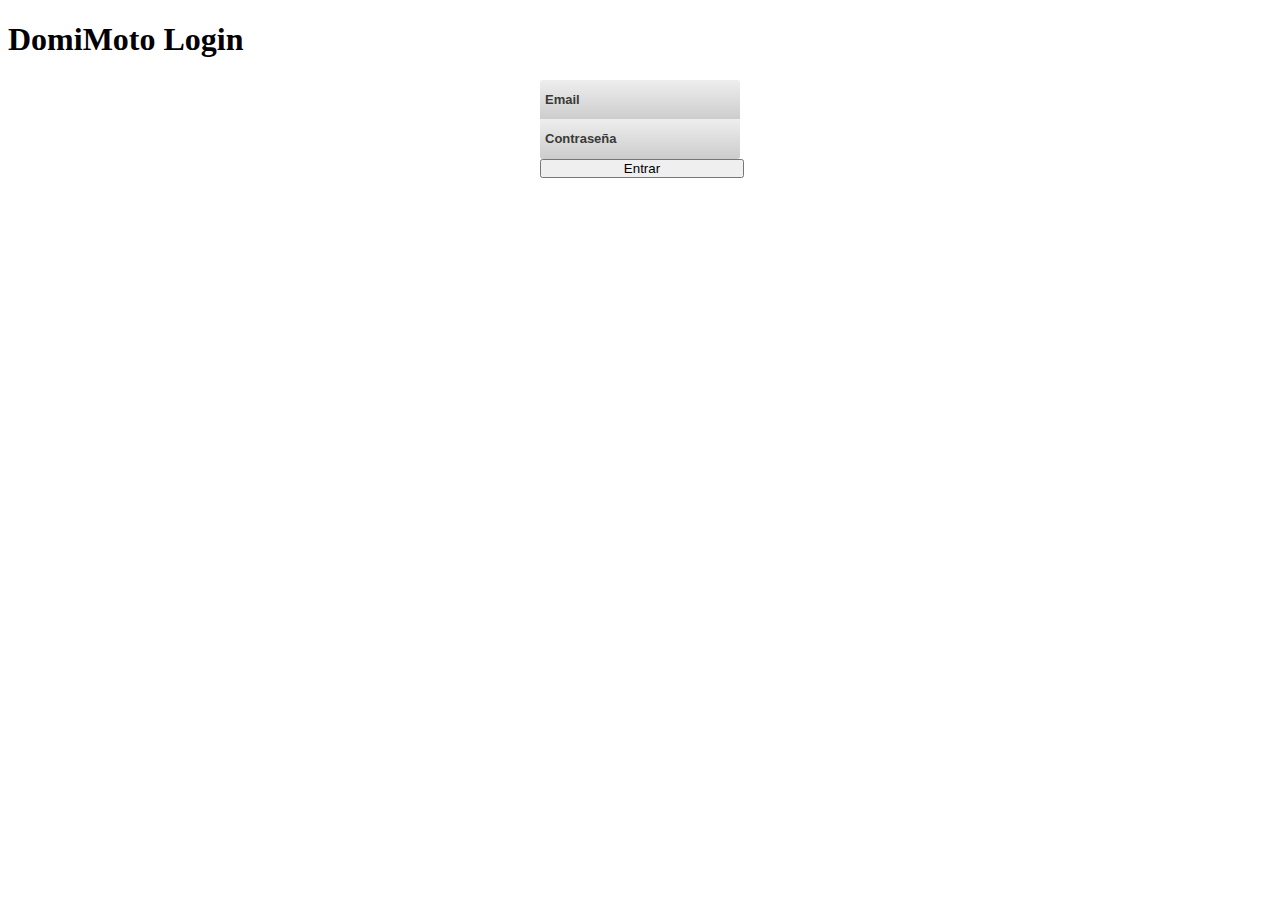
<file: platforms/android/assets/www/index.html>
<!DOCTYPE HTML>
<html>
<head>
	<script src="js/libs/jQuery.js"></script>
	<script src="js/db.js"></script>
	<script type="text/javascript" src="phonegap.js"></script>
	<link href="style/app.css" media="all" rel="stylesheet" type="text/css">
	<meta http-equiv="Content-type" content="text/html;charset=utf-8">

	<title>DomiMoto App</title>
</head>
<body>
<h1>DomiMoto Login</h1>
<div class="login">
	<input id="txFirstName" class="textfield"  type="text" placeholder="Email">
	<input id="txLastName" class="textfield" type="text" placeholder="Contraseña">
	<input id="AddDBValue" type="button" value="Entrar">
</div>
<script type="text/javascript">
    app.initialize();
</script>
</body>
</html>
</file>
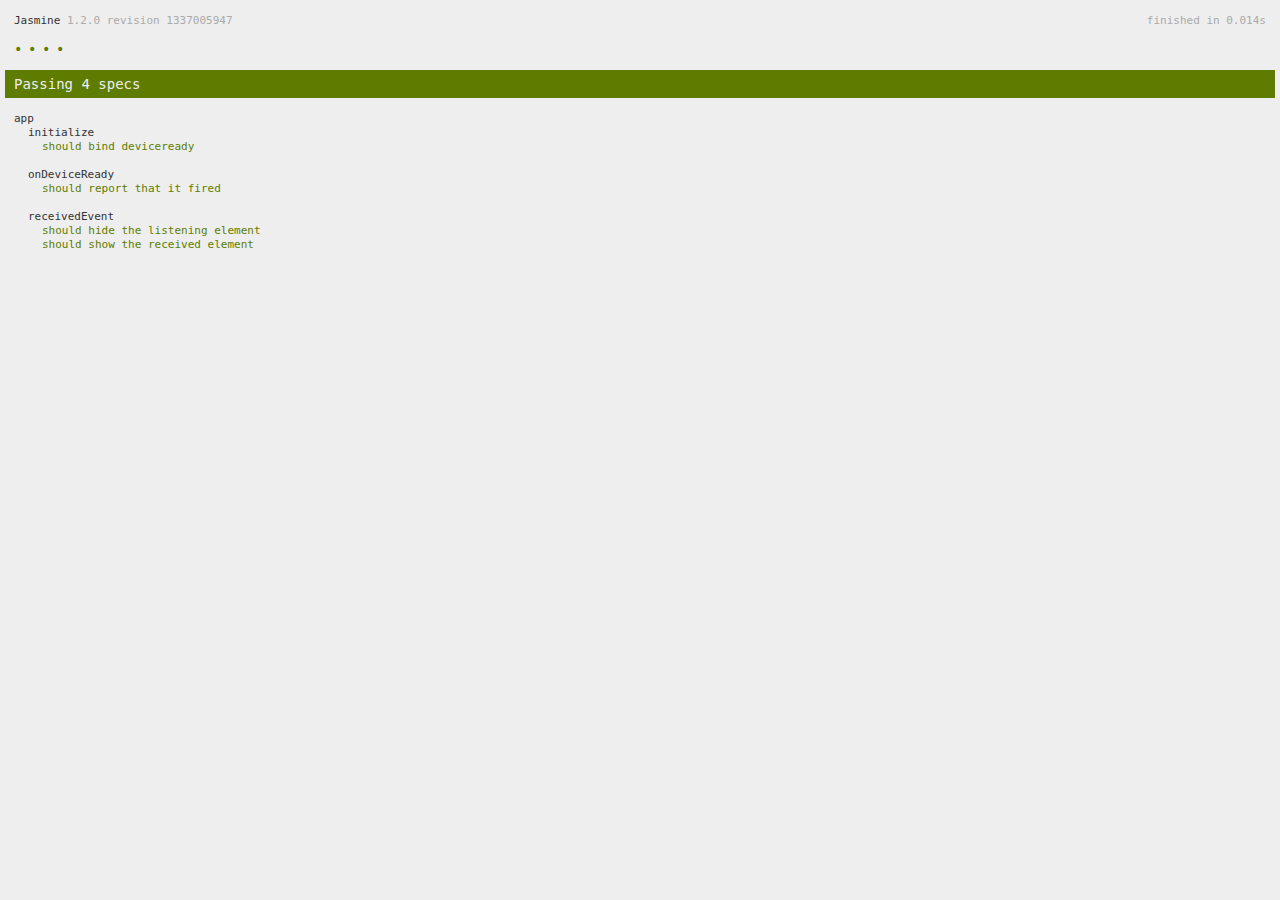
<file: www/spec.html>
<!DOCTYPE html>
<!--
    Licensed to the Apache Software Foundation (ASF) under one
    or more contributor license agreements.  See the NOTICE file
    distributed with this work for additional information
    regarding copyright ownership.  The ASF licenses this file
    to you under the Apache License, Version 2.0 (the
    "License"); you may not use this file except in compliance
    with the License.  You may obtain a copy of the License at

    http://www.apache.org/licenses/LICENSE-2.0

    Unless required by applicable law or agreed to in writing,
    software distributed under the License is distributed on an
    "AS IS" BASIS, WITHOUT WARRANTIES OR CONDITIONS OF ANY
     KIND, either express or implied.  See the License for the
    specific language governing permissions and limitations
    under the License.
-->
<html>
    <head>
        <title>Jasmine Spec Runner</title>

        <!-- jasmine source -->
        <link rel="shortcut icon" type="image/png" href="spec/lib/jasmine-1.2.0/jasmine_favicon.png">
        <link rel="stylesheet" type="text/css" href="spec/lib/jasmine-1.2.0/jasmine.css">
        <script type="text/javascript" src="spec/lib/jasmine-1.2.0/jasmine.js"></script>
        <script type="text/javascript" src="spec/lib/jasmine-1.2.0/jasmine-html.js"></script>

        <!-- include source files here... -->
        <script type="text/javascript" src="js/index.js"></script>

        <!-- include spec files here... -->
        <script type="text/javascript" src="spec/helper.js"></script>
        <script type="text/javascript" src="spec/index.js"></script>

        <script type="text/javascript">
            (function() {
                var jasmineEnv = jasmine.getEnv();
                jasmineEnv.updateInterval = 1000;

                var htmlReporter = new jasmine.HtmlReporter();

                jasmineEnv.addReporter(htmlReporter);

                jasmineEnv.specFilter = function(spec) {
                    return htmlReporter.specFilter(spec);
                };

                var currentWindowOnload = window.onload;

                window.onload = function() {
                    if (currentWindowOnload) {
                        currentWindowOnload();
                    }
                    execJasmine();
                };

                function execJasmine() {
                    jasmineEnv.execute();
                }
            })();
        </script>
    </head>
    <body>
        <div id="stage" style="display:none;"></div>
    </body>
</html>
</file>
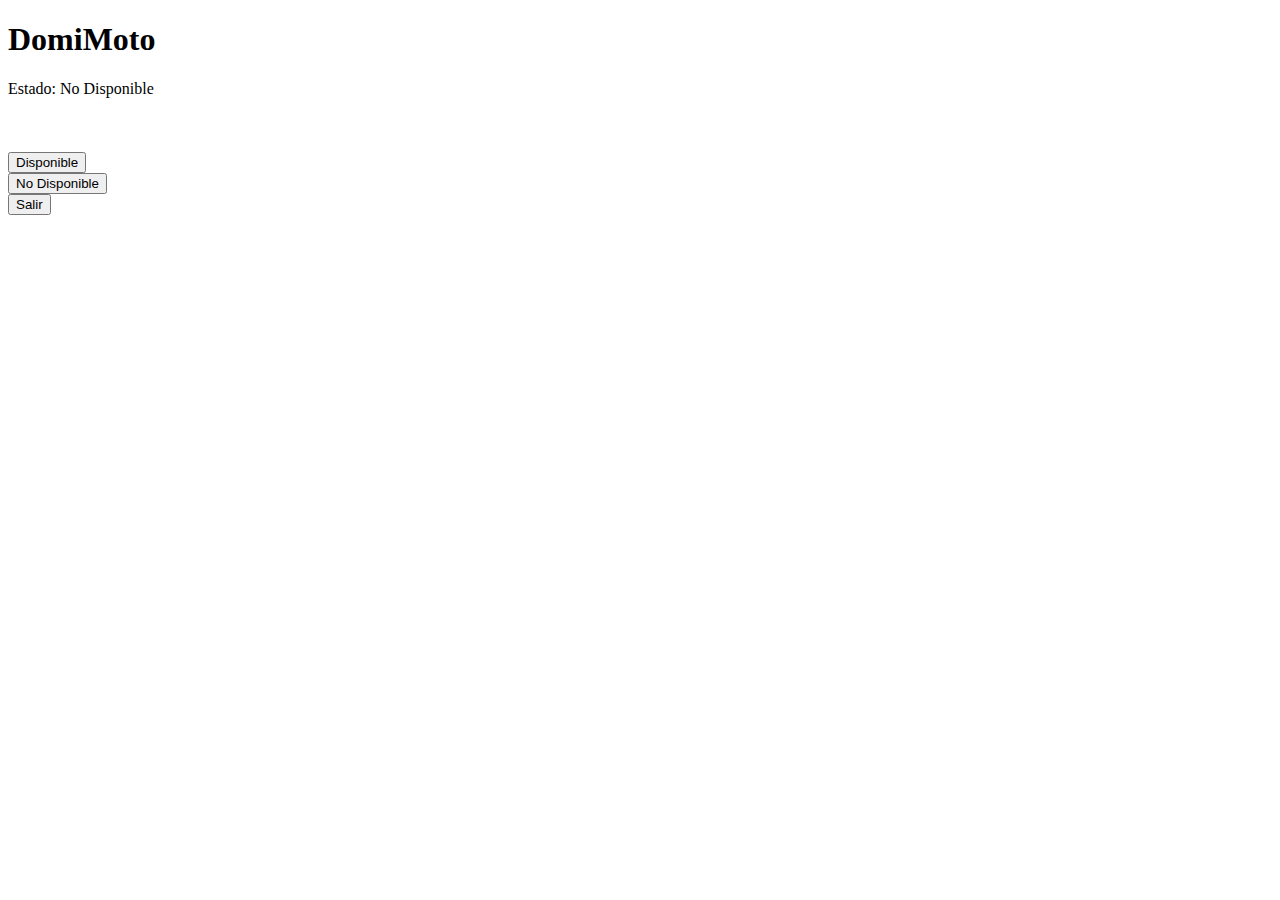
<file: platforms/android/assets/www/domiApp.html>
<!DOCTYPE HTML>
<html>
	<head>
		<script src="js/libs/jQuery.js"></script>
		<script src="js/libs/pusher.js"></script>
		<script src="js/app.js"></script>
		<script type="text/javascript" src="phonegap.js"></script>
		<link href="style/app.css" media="all" rel="stylesheet" type="text/css">
		<title>Pusher Example</title>
	</head>
	<body>
		<h1>DomiMoto</h1>
		<div id="deviceProperties"></div>
		<label>Estado: </label><span id="connectionStatus">No Disponible</span><br />
		
		<div id="info_orden"></div>
		<div id="ordenes"></div>
		<button class="oculto" id="completar">Completar Orden</button> <br />
		<button class="oculto" id="aceptar">Aceptar Orden</button> <br />
		<button class="oculto" id="rechazar">Rechazar Orden</button> <br />
		<button id="recon">Disponible</button> <br />
		<button id="disc">No Disponible</button> <br />
		<button id="logOut">Salir</button> <br />
    <script type="text/javascript">
        app.initialize();
    </script>
	</body>
</html>
</file>
<file: platforms/android/assets/www/style/app.css>
::-webkit-input-placeholder {
   color: #393937;
   font-weight:700;
   font-size: 13px;
   padding-left: 5px;
   font-family: Arial;
}

:-moz-placeholder { /* Firefox 18- */
   color: #354148;  
   font-weight: 900;
}

::-moz-placeholder {  /* Firefox 19+ */
   color: #354148;  
   font-weight: 900;
}

:-ms-input-placeholder {  
   color:#354148;  
   font-weight: 900;
}
.login{
	margin: auto;
	display: block;
	width: 200px;
}
.login input{
	width: 200px;	
	padding: 0;
}
.textfield{
	height: 40px;
	background: rgb(238,238,238); /* Old browsers */
	background: -moz-linear-gradient(top, rgba(238,238,238,1) 0%, rgba(204,204,204,1) 100%); /* FF3.6+ */
	background: -webkit-gradient(linear, left top, left bottom, color-stop(0%,rgba(238,238,238,1)), color-stop(100%,rgba(204,204,204,1))); /* Chrome,Safari4+ */
	background: -webkit-linear-gradient(top, rgba(238,238,238,1) 0%,rgba(204,204,204,1) 100%); /* Chrome10+,Safari5.1+ */
	background: -o-linear-gradient(top, rgba(238,238,238,1) 0%,rgba(204,204,204,1) 100%); /* Opera 11.10+ */
	background: -ms-linear-gradient(top, rgba(238,238,238,1) 0%,rgba(204,204,204,1) 100%); /* IE10+ */
	background: linear-gradient(to bottom, rgba(238,238,238,1) 0%,rgba(204,204,204,1) 100%); /* W3C */
	filter: progid:DXImageTransform.Microsoft.gradient( startColorstr='#eeeeee', endColorstr='#cccccc',GradientType=0 ); /* IE6-9 */
	border: none;
}
#txFirstName{
	-moz-border-radius: 0px;
	-webkit-border-radius: 3px 3px 0px 0px ;
	border-radius: 3px 3px 0px 0px ; 
}
#txLastName{
	margin-top: -1px;
	-moz-border-radius: 0px;
	-webkit-border-radius: 0px 0px 3px 3px;
	border-radius: 0px 0px 3px 3px; 
}
#AddDBValue{
	width: 204px;
}
.oculto{
	display:none;
}
</file>
<file: www/spec/lib/jasmine-1.2.0/jasmine.css>
body { background-color: #eeeeee; padding: 0; margin: 5px; overflow-y: scroll; }

#HTMLReporter { font-size: 11px; font-family: Monaco, "Lucida Console", monospace; line-height: 14px; color: #333333; }
#HTMLReporter a { text-decoration: none; }
#HTMLReporter a:hover { text-decoration: underline; }
#HTMLReporter p, #HTMLReporter h1, #HTMLReporter h2, #HTMLReporter h3, #HTMLReporter h4, #HTMLReporter h5, #HTMLReporter h6 { margin: 0; line-height: 14px; }
#HTMLReporter .banner, #HTMLReporter .symbolSummary, #HTMLReporter .summary, #HTMLReporter .resultMessage, #HTMLReporter .specDetail .description, #HTMLReporter .alert .bar, #HTMLReporter .stackTrace { padding-left: 9px; padding-right: 9px; }
#HTMLReporter #jasmine_content { position: fixed; right: 100%; }
#HTMLReporter .version { color: #aaaaaa; }
#HTMLReporter .banner { margin-top: 14px; }
#HTMLReporter .duration { color: #aaaaaa; float: right; }
#HTMLReporter .symbolSummary { overflow: hidden; *zoom: 1; margin: 14px 0; }
#HTMLReporter .symbolSummary li { display: block; float: left; height: 7px; width: 14px; margin-bottom: 7px; font-size: 16px; }
#HTMLReporter .symbolSummary li.passed { font-size: 14px; }
#HTMLReporter .symbolSummary li.passed:before { color: #5e7d00; content: "\02022"; }
#HTMLReporter .symbolSummary li.failed { line-height: 9px; }
#HTMLReporter .symbolSummary li.failed:before { color: #b03911; content: "x"; font-weight: bold; margin-left: -1px; }
#HTMLReporter .symbolSummary li.skipped { font-size: 14px; }
#HTMLReporter .symbolSummary li.skipped:before { color: #bababa; content: "\02022"; }
#HTMLReporter .symbolSummary li.pending { line-height: 11px; }
#HTMLReporter .symbolSummary li.pending:before { color: #aaaaaa; content: "-"; }
#HTMLReporter .bar { line-height: 28px; font-size: 14px; display: block; color: #eee; }
#HTMLReporter .runningAlert { background-color: #666666; }
#HTMLReporter .skippedAlert { background-color: #aaaaaa; }
#HTMLReporter .skippedAlert:first-child { background-color: #333333; }
#HTMLReporter .skippedAlert:hover { text-decoration: none; color: white; text-decoration: underline; }
#HTMLReporter .passingAlert { background-color: #a6b779; }
#HTMLReporter .passingAlert:first-child { background-color: #5e7d00; }
#HTMLReporter .failingAlert { background-color: #cf867e; }
#HTMLReporter .failingAlert:first-child { background-color: #b03911; }
#HTMLReporter .results { margin-top: 14px; }
#HTMLReporter #details { display: none; }
#HTMLReporter .resultsMenu, #HTMLReporter .resultsMenu a { background-color: #fff; color: #333333; }
#HTMLReporter.showDetails .summaryMenuItem { font-weight: normal; text-decoration: inherit; }
#HTMLReporter.showDetails .summaryMenuItem:hover { text-decoration: underline; }
#HTMLReporter.showDetails .detailsMenuItem { font-weight: bold; text-decoration: underline; }
#HTMLReporter.showDetails .summary { display: none; }
#HTMLReporter.showDetails #details { display: block; }
#HTMLReporter .summaryMenuItem { font-weight: bold; text-decoration: underline; }
#HTMLReporter .summary { margin-top: 14px; }
#HTMLReporter .summary .suite .suite, #HTMLReporter .summary .specSummary { margin-left: 14px; }
#HTMLReporter .summary .specSummary.passed a { color: #5e7d00; }
#HTMLReporter .summary .specSummary.failed a { color: #b03911; }
#HTMLReporter .description + .suite { margin-top: 0; }
#HTMLReporter .suite { margin-top: 14px; }
#HTMLReporter .suite a { color: #333333; }
#HTMLReporter #details .specDetail { margin-bottom: 28px; }
#HTMLReporter #details .specDetail .description { display: block; color: white; background-color: #b03911; }
#HTMLReporter .resultMessage { padding-top: 14px; color: #333333; }
#HTMLReporter .resultMessage span.result { display: block; }
#HTMLReporter .stackTrace { margin: 5px 0 0 0; max-height: 224px; overflow: auto; line-height: 18px; color: #666666; border: 1px solid #ddd; background: white; white-space: pre; }

#TrivialReporter { padding: 8px 13px; position: absolute; top: 0; bottom: 0; left: 0; right: 0; overflow-y: scroll; background-color: white; font-family: "Helvetica Neue Light", "Lucida Grande", "Calibri", "Arial", sans-serif; /*.resultMessage {*/ /*white-space: pre;*/ /*}*/ }
#TrivialReporter a:visited, #TrivialReporter a { color: #303; }
#TrivialReporter a:hover, #TrivialReporter a:active { color: blue; }
#TrivialReporter .run_spec { float: right; padding-right: 5px; font-size: .8em; text-decoration: none; }
#TrivialReporter .banner { color: #303; background-color: #fef; padding: 5px; }
#TrivialReporter .logo { float: left; font-size: 1.1em; padding-left: 5px; }
#TrivialReporter .logo .version { font-size: .6em; padding-left: 1em; }
#TrivialReporter .runner.running { background-color: yellow; }
#TrivialReporter .options { text-align: right; font-size: .8em; }
#TrivialReporter .suite { border: 1px outset gray; margin: 5px 0; padding-left: 1em; }
#TrivialReporter .suite .suite { margin: 5px; }
#TrivialReporter .suite.passed { background-color: #dfd; }
#TrivialReporter .suite.failed { background-color: #fdd; }
#TrivialReporter .spec { margin: 5px; padding-left: 1em; clear: both; }
#TrivialReporter .spec.failed, #TrivialReporter .spec.passed, #TrivialReporter .spec.skipped { padding-bottom: 5px; border: 1px solid gray; }
#TrivialReporter .spec.failed { background-color: #fbb; border-color: red; }
#TrivialReporter .spec.passed { background-color: #bfb; border-color: green; }
#TrivialReporter .spec.skipped { background-color: #bbb; }
#TrivialReporter .messages { border-left: 1px dashed gray; padding-left: 1em; padding-right: 1em; }
#TrivialReporter .passed { background-color: #cfc; display: none; }
#TrivialReporter .failed { background-color: #fbb; }
#TrivialReporter .skipped { color: #777; background-color: #eee; display: none; }
#TrivialReporter .resultMessage span.result { display: block; line-height: 2em; color: black; }
#TrivialReporter .resultMessage .mismatch { color: black; }
#TrivialReporter .stackTrace { white-space: pre; font-size: .8em; margin-left: 10px; max-height: 5em; overflow: auto; border: 1px inset red; padding: 1em; background: #eef; }
#TrivialReporter .finished-at { padding-left: 1em; font-size: .6em; }
#TrivialReporter.show-passed .passed, #TrivialReporter.show-skipped .skipped { display: block; }
#TrivialReporter #jasmine_content { position: fixed; right: 100%; }
#TrivialReporter .runner { border: 1px solid gray; display: block; margin: 5px 0; padding: 2px 0 2px 10px; }
</file>
